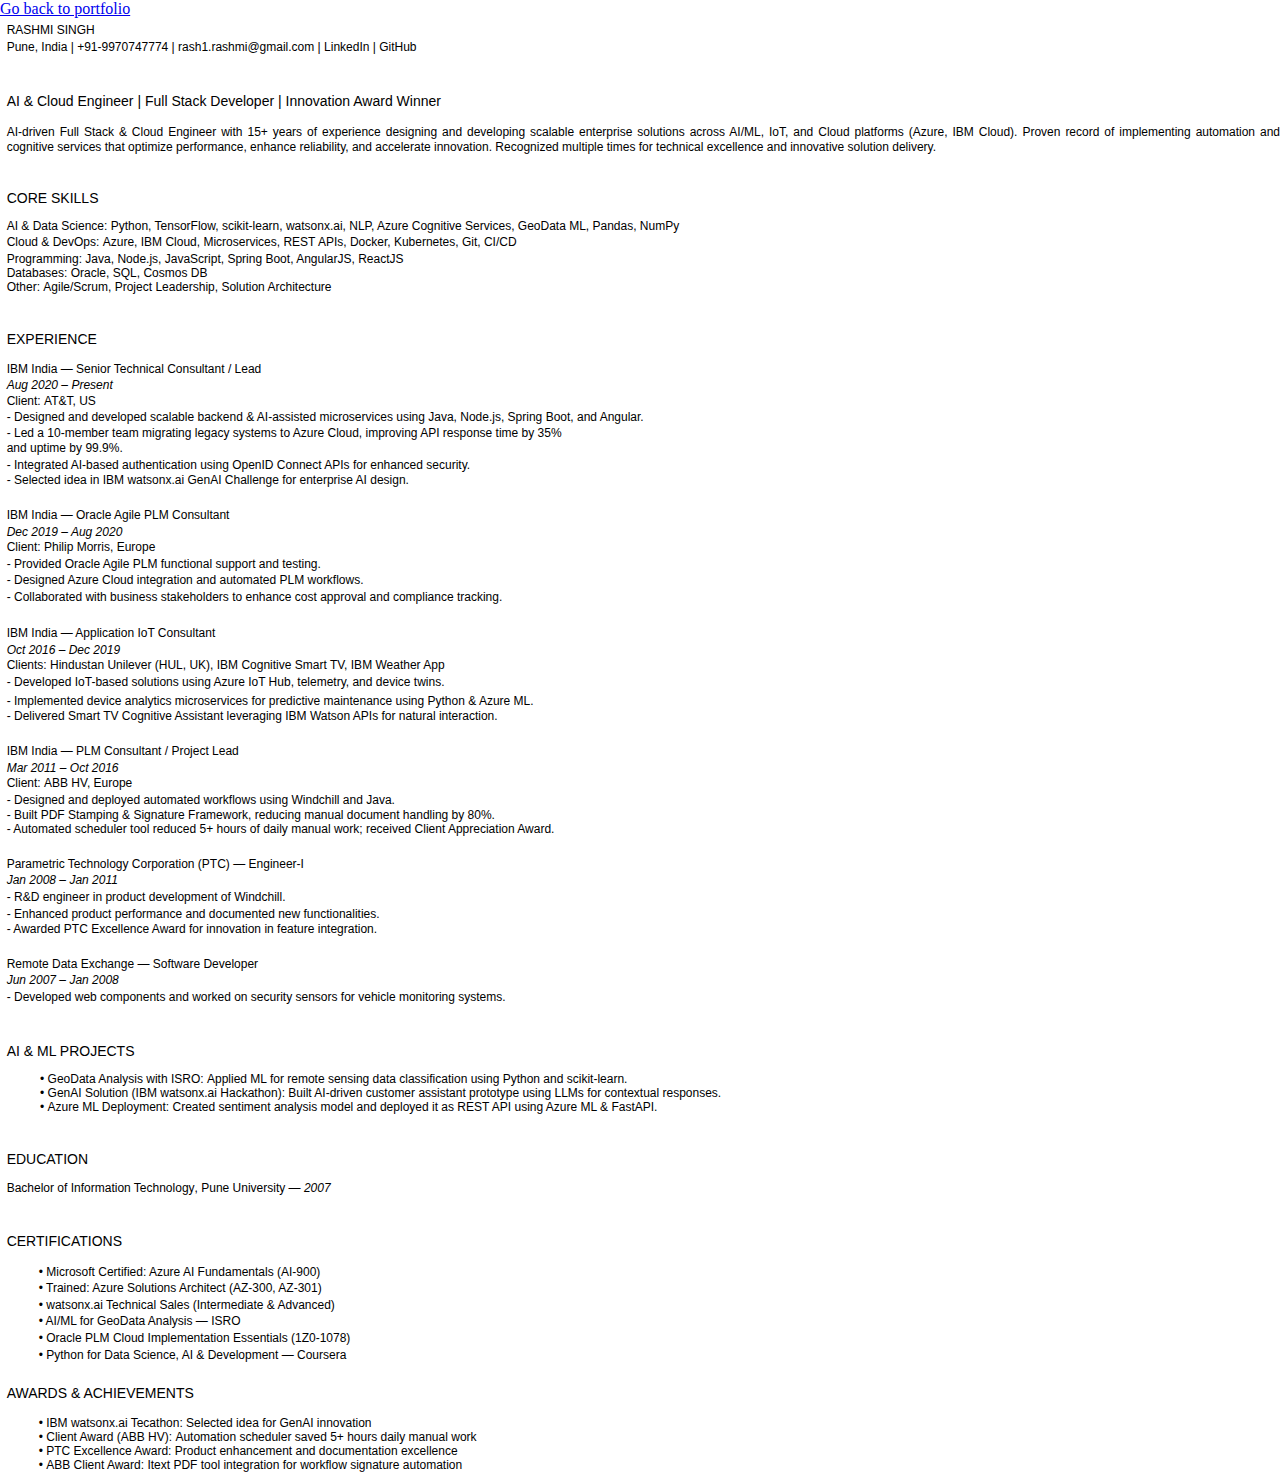
<file: resume.html>
<!DOCTYPE  html PUBLIC "-//W3C//DTD XHTML 1.0 Transitional//EN" "http://www.w3.org/TR/xhtml1/DTD/xhtml1-transitional.dtd">
<html xmlns="http://www.w3.org/1999/xhtml" xml:lang="en" lang="en"><head><meta http-equiv="Content-Type" content="text/html; charset=utf-8"/><title>Google Ai Resume</title><meta name="author" content="ChatGPT Canvas"/><style type="text/css"> * {margin:0; padding:0; text-indent:0; }
 .p, p { color: black; font-family:"Lucida Sans", sans-serif; font-style: normal; font-weight: normal; text-decoration: none; font-size: 9pt; margin:0pt; }
 .a { color: black; font-family:"Lucida Sans", sans-serif; font-style: normal; font-weight: normal; text-decoration: none; font-size: 9pt; }
 .s1 { color: black; font-family:"Arial Black", sans-serif; font-style: normal; font-weight: normal; text-decoration: none; font-size: 10.5pt; }
 .s2 { color: black; font-family:"Arial Black", sans-serif; font-style: normal; font-weight: normal; text-decoration: none; font-size: 9pt; }
 .s3 { color: black; font-family:Calibri, sans-serif; font-style: italic; font-weight: normal; text-decoration: none; font-size: 9pt; }
 li {display: block; }
 #l1 {padding-left: 0pt; }
 #l1> li>*:first-child:before {content: "- "; color: black; font-family:"Lucida Sans", sans-serif; font-style: normal; font-weight: normal; text-decoration: none; font-size: 9pt; }
 #l2 {padding-left: 0pt; }
 #l2> li>*:first-child:before {content: "• "; color: black; font-family:"Lucida Sans", sans-serif; font-style: normal; font-weight: normal; text-decoration: none; font-size: 9pt; }
 
</style></head><body><a 
<a href="index.html">Go back to portfolio</a>
<p style="padding-top: 4pt;padding-left: 5pt;text-indent: 0pt;text-align: left;">RASHMI SINGH</p><p style="padding-top: 2pt;padding-left: 5pt;text-indent: 0pt;text-align: left;">Pune, India | +91-9970747774 | <a href="mailto:rash1.rashmi@gmail.com" class="a" target="_blank">rash1.rashmi@gmail.com</a> | LinkedIn | GitHub</p><p style="padding-top: 4pt;text-indent: 0pt;text-align: left;"><br/></p><p style="padding-left: 5pt;text-indent: 0pt;line-height: 1pt;text-align: left;"/><p style="padding-top: 4pt;text-indent: 0pt;text-align: left;"><br/></p><p class="s1" style="padding-left: 5pt;text-indent: 0pt;text-align: left;"><a name="bookmark0">&zwnj;</a>AI &amp; Cloud Engineer | Full Stack Developer | Innovation Award Winner</p><p style="padding-top: 12pt;padding-left: 5pt;text-indent: 0pt;line-height: 127%;text-align: justify;">AI-driven Full Stack &amp; Cloud Engineer with 15+ years of experience designing and developing scalable enterprise solutions across AI/ML, IoT, and Cloud platforms (Azure, IBM Cloud). Proven record of implementing automation and cognitive services that optimize performance, enhance reliability, and accelerate innovation. Recognized multiple times for technical excellence and innovative solution delivery.</p><p style="padding-top: 1pt;text-indent: 0pt;text-align: left;"><br/></p><p style="padding-left: 5pt;text-indent: 0pt;line-height: 1pt;text-align: left;"/><p style="padding-top: 4pt;text-indent: 0pt;text-align: left;"><br/></p><p class="s1" style="padding-left: 5pt;text-indent: 0pt;text-align: left;"><a name="bookmark1">&zwnj;</a>CORE SKILLS</p><p class="s2" style="padding-top: 11pt;padding-left: 5pt;text-indent: 0pt;line-height: 115%;text-align: left;">AI &amp; Data Science: <span class="p">Python, TensorFlow, scikit-learn, watsonx.ai, NLP, Azure Cognitive Services, GeoData ML, Pandas, NumPy</span></p><p class="s2" style="padding-left: 5pt;text-indent: 0pt;line-height: 13pt;text-align: left;">Cloud &amp; DevOps: <span class="p">Azure, IBM Cloud, Microservices, REST APIs, Docker, Kubernetes, Git, CI/CD</span></p><p class="s2" style="padding-left: 5pt;text-indent: 0pt;text-align: left;">Programming: <span class="p">Java, Node.js, JavaScript, Spring Boot, AngularJS, ReactJS</span></p><p class="s2" style="padding-left: 5pt;text-indent: 0pt;text-align: left;">Databases: <span class="p">Oracle, SQL, Cosmos DB</span></p><p class="s2" style="padding-left: 5pt;text-indent: 0pt;text-align: left;">Other: <span class="p">Agile/Scrum, Project Leadership, Solution Architecture</span></p><p style="padding-top: 3pt;text-indent: 0pt;text-align: left;"><br/></p><p style="padding-left: 5pt;text-indent: 0pt;line-height: 1pt;text-align: left;"/><p style="padding-top: 4pt;text-indent: 0pt;text-align: left;"><br/></p><p class="s1" style="padding-left: 5pt;text-indent: 0pt;text-align: left;"><a name="bookmark2">&zwnj;</a>EXPERIENCE</p><p class="s2" style="padding-top: 11pt;padding-left: 5pt;text-indent: 0pt;text-align: left;">IBM India — Senior Technical Consultant / Lead</p><p class="s3" style="padding-top: 2pt;padding-left: 5pt;text-indent: 0pt;text-align: left;">Aug 2020 – Present</p><p class="s2" style="padding-top: 1pt;padding-left: 5pt;text-indent: 0pt;text-align: left;">Client: <span class="p">AT&amp;T, US</span></p><ul id="l1"><li data-list-text="-"><p style="padding-top: 2pt;padding-left: 5pt;text-indent: 0pt;line-height: 127%;text-align: left;">Designed and developed scalable backend &amp; AI-assisted microservices using Java, Node.js, Spring Boot, and Angular.</p></li><li data-list-text="-"><p style="padding-left: 11pt;text-indent: -6pt;line-height: 12pt;text-align: left;">Led a 10-member team migrating legacy systems to Azure Cloud, improving API response time by <span class="s2">35%</span></p><p style="padding-left: 5pt;text-indent: 0pt;text-align: left;">and uptime by <span class="s2">99.9%</span>.</p></li><li data-list-text="-"><p style="padding-top: 2pt;padding-left: 10pt;text-indent: -5pt;text-align: left;">Integrated AI-based authentication using OpenID Connect APIs for enhanced security.</p></li><li data-list-text="-"><p style="padding-top: 1pt;padding-left: 10pt;text-indent: -5pt;text-align: left;">Selected idea in <span class="s2">IBM watsonx.ai GenAI Challenge </span>for enterprise AI design.</p><p style="padding-top: 5pt;text-indent: 0pt;text-align: left;"><br/></p><p class="s2" style="padding-left: 5pt;text-indent: 0pt;text-align: left;">IBM India — Oracle Agile PLM Consultant</p><p class="s3" style="padding-top: 2pt;padding-left: 5pt;text-indent: 0pt;text-align: left;">Dec 2019 – Aug 2020</p><p class="s2" style="padding-top: 1pt;padding-left: 5pt;text-indent: 0pt;text-align: left;">Client: <span class="p">Philip Morris, Europe</span></p></li><li data-list-text="-"><p style="padding-top: 2pt;padding-left: 10pt;text-indent: -5pt;text-align: left;">Provided Oracle Agile PLM functional support and testing.</p></li><li data-list-text="-"><p style="padding-top: 2pt;padding-left: 10pt;text-indent: -5pt;text-align: left;">Designed Azure Cloud integration and automated PLM workflows.</p></li><li data-list-text="-"><p style="padding-top: 2pt;padding-left: 10pt;text-indent: -5pt;text-align: left;">Collaborated with business stakeholders to enhance cost approval and compliance tracking.</p><p style="padding-top: 6pt;text-indent: 0pt;text-align: left;"><br/></p><p class="s2" style="padding-left: 5pt;text-indent: 0pt;text-align: left;">IBM India — Application IoT Consultant</p><p class="s3" style="padding-top: 2pt;padding-left: 5pt;text-indent: 0pt;text-align: left;">Oct 2016 – Dec 2019</p><p class="s2" style="padding-top: 1pt;padding-left: 5pt;text-indent: 0pt;text-align: left;">Clients: <span class="p">Hindustan Unilever (HUL, UK), IBM Cognitive Smart TV, IBM Weather App</span></p></li><li data-list-text="-"><p style="padding-top: 2pt;padding-left: 10pt;text-indent: -5pt;text-align: left;">Developed IoT-based solutions using Azure IoT Hub, telemetry, and device twins.</p></li><li data-list-text="-"><p style="padding-top: 4pt;padding-left: 10pt;text-indent: -5pt;text-align: left;">Implemented device analytics microservices for predictive maintenance using Python &amp; Azure ML.</p></li><li data-list-text="-"><p style="padding-top: 1pt;padding-left: 10pt;text-indent: -5pt;text-align: left;">Delivered <span class="s2">Smart TV Cognitive Assistant </span>leveraging IBM Watson APIs for natural interaction.</p><p style="padding-top: 5pt;text-indent: 0pt;text-align: left;"><br/></p><p class="s2" style="padding-left: 5pt;text-indent: 0pt;text-align: left;">IBM India — PLM Consultant / Project Lead</p><p class="s3" style="padding-top: 2pt;padding-left: 5pt;text-indent: 0pt;text-align: left;">Mar 2011 – Oct 2016</p><p class="s2" style="padding-top: 1pt;padding-left: 5pt;text-indent: 0pt;text-align: left;">Client: <span class="p">ABB HV, Europe</span></p></li><li data-list-text="-"><p style="padding-top: 2pt;padding-left: 10pt;text-indent: -5pt;text-align: left;">Designed and deployed automated workflows using Windchill and Java.</p></li><li data-list-text="-"><p style="padding-top: 1pt;padding-left: 10pt;text-indent: -5pt;text-align: left;">Built PDF Stamping &amp; Signature Framework, reducing manual document handling by <span class="s2">80%</span>.</p></li><li data-list-text="-"><p style="padding-left: 10pt;text-indent: -5pt;text-align: left;">Automated scheduler tool reduced 5+ hours of daily manual work; received <span class="s2">Client Appreciation Award</span>.</p><p style="padding-top: 5pt;text-indent: 0pt;text-align: left;"><br/></p><p class="s2" style="padding-left: 5pt;text-indent: 0pt;text-align: left;">Parametric Technology Corporation (PTC) — Engineer-I</p><p class="s3" style="padding-top: 2pt;padding-left: 5pt;text-indent: 0pt;text-align: left;">Jan 2008 – Jan 2011</p></li><li data-list-text="-"><p style="padding-top: 2pt;padding-left: 10pt;text-indent: -5pt;text-align: left;">R&amp;D engineer in product development of Windchill.</p></li><li data-list-text="-"><p style="padding-top: 2pt;padding-left: 10pt;text-indent: -5pt;text-align: left;">Enhanced product performance and documented new functionalities.</p></li><li data-list-text="-"><p style="padding-top: 1pt;padding-left: 10pt;text-indent: -5pt;text-align: left;">Awarded <span class="s2">PTC Excellence Award </span>for innovation in feature integration.</p><p style="padding-top: 5pt;text-indent: 0pt;text-align: left;"><br/></p><p class="s2" style="padding-left: 5pt;text-indent: 0pt;text-align: left;">Remote Data Exchange — Software Developer</p><p class="s3" style="padding-top: 2pt;padding-left: 5pt;text-indent: 0pt;text-align: left;">Jun 2007 – Jan 2008</p></li><li data-list-text="-"><p style="padding-top: 2pt;padding-left: 10pt;text-indent: -5pt;text-align: left;">Developed web components and worked on security sensors for vehicle monitoring systems.</p><p style="padding-top: 4pt;text-indent: 0pt;text-align: left;"><br/></p><p style="padding-left: 5pt;text-indent: 0pt;line-height: 1pt;text-align: left;"/><p style="padding-top: 4pt;text-indent: 0pt;text-align: left;"><br/></p><p class="s1" style="padding-left: 5pt;text-indent: 0pt;text-align: left;"><a name="bookmark3">&zwnj;</a>AI &amp; ML PROJECTS</p><ul id="l2"><li data-list-text="•"><p class="s2" style="padding-top: 11pt;padding-left: 35pt;text-indent: -5pt;line-height: 115%;text-align: left;">GeoData Analysis with ISRO: <span class="p">Applied ML for remote sensing data classification using Python and scikit-learn.</span></p></li><li data-list-text="•"><p class="s2" style="padding-left: 35pt;text-indent: -5pt;line-height: 115%;text-align: left;">GenAI Solution (IBM watsonx.ai Hackathon): <span class="p">Built AI-driven customer assistant prototype using LLMs for contextual responses.</span></p></li><li data-list-text="•"><p class="s2" style="padding-left: 35pt;text-indent: -5pt;line-height: 115%;text-align: left;">Azure ML Deployment: <span class="p">Created sentiment analysis model and deployed it as REST API using Azure ML &amp; FastAPI.</span></p><p style="padding-top: 2pt;text-indent: 0pt;text-align: left;"><br/></p><p style="padding-left: 5pt;text-indent: 0pt;line-height: 1pt;text-align: left;"/><p style="padding-top: 4pt;text-indent: 0pt;text-align: left;"><br/></p><p class="s1" style="padding-left: 5pt;text-indent: 0pt;text-align: left;"><a name="bookmark4">&zwnj;</a>EDUCATION</p><p class="s2" style="padding-top: 11pt;padding-left: 5pt;text-indent: 0pt;text-align: left;">Bachelor of Information Technology<span class="p">, Pune University — </span><span class="s3">2007</span></p><p style="padding-top: 3pt;text-indent: 0pt;text-align: left;"><br/></p><p style="padding-left: 5pt;text-indent: 0pt;line-height: 1pt;text-align: left;"/><p style="padding-top: 4pt;text-indent: 0pt;text-align: left;"><br/></p><p class="s1" style="padding-left: 5pt;text-indent: 0pt;text-align: left;"><a name="bookmark5">&zwnj;</a>CERTIFICATIONS</p></li><li data-list-text="•"><p style="padding-top: 12pt;padding-left: 34pt;text-indent: -5pt;text-align: left;">Microsoft Certified: Azure AI Fundamentals (AI-900)</p></li><li data-list-text="•"><p style="padding-top: 2pt;padding-left: 34pt;text-indent: -5pt;text-align: left;">Trained: Azure Solutions Architect (AZ-300, AZ-301)</p></li><li data-list-text="•"><p style="padding-top: 2pt;padding-left: 34pt;text-indent: -5pt;text-align: left;">watsonx.ai Technical Sales (Intermediate &amp; Advanced)</p></li><li data-list-text="•"><p style="padding-top: 2pt;padding-left: 34pt;text-indent: -5pt;text-align: left;">AI/ML for GeoData Analysis — ISRO</p></li><li data-list-text="•"><p style="padding-top: 2pt;padding-left: 34pt;text-indent: -5pt;text-align: left;">Oracle PLM Cloud Implementation Essentials (1Z0-1078)</p></li><li data-list-text="•"><p style="padding-top: 2pt;padding-left: 34pt;text-indent: -5pt;text-align: left;">Python for Data Science, AI &amp; Development — Coursera</p><p style="padding-top: 4pt;text-indent: 0pt;text-align: left;"><br/></p><p style="padding-left: 5pt;text-indent: 0pt;line-height: 1pt;text-align: left;"/><p class="s1" style="padding-top: 3pt;padding-left: 5pt;text-indent: 0pt;text-align: left;"><a name="bookmark6">&zwnj;</a>AWARDS &amp; ACHIEVEMENTS</p></li><li data-list-text="•"><p class="s2" style="padding-top: 11pt;padding-left: 34pt;text-indent: -5pt;text-align: left;">IBM watsonx.ai Tecathon: <span class="p">Selected idea for GenAI innovation</span></p></li><li data-list-text="•"><p class="s2" style="padding-left: 34pt;text-indent: -5pt;text-align: left;">Client Award (ABB HV): <span class="p">Automation scheduler saved 5+ hours daily manual work</span></p></li><li data-list-text="•"><p class="s2" style="padding-left: 34pt;text-indent: -5pt;text-align: left;">PTC Excellence Award: <span class="p">Product enhancement and documentation excellence</span></p></li><li data-list-text="•"><p class="s2" style="padding-left: 34pt;text-indent: -5pt;text-align: left;">ABB Client Award: <span class="p">Itext PDF tool integration for workflow signature automation</span></p></li></ul></li></ul></body></html>
</file>
